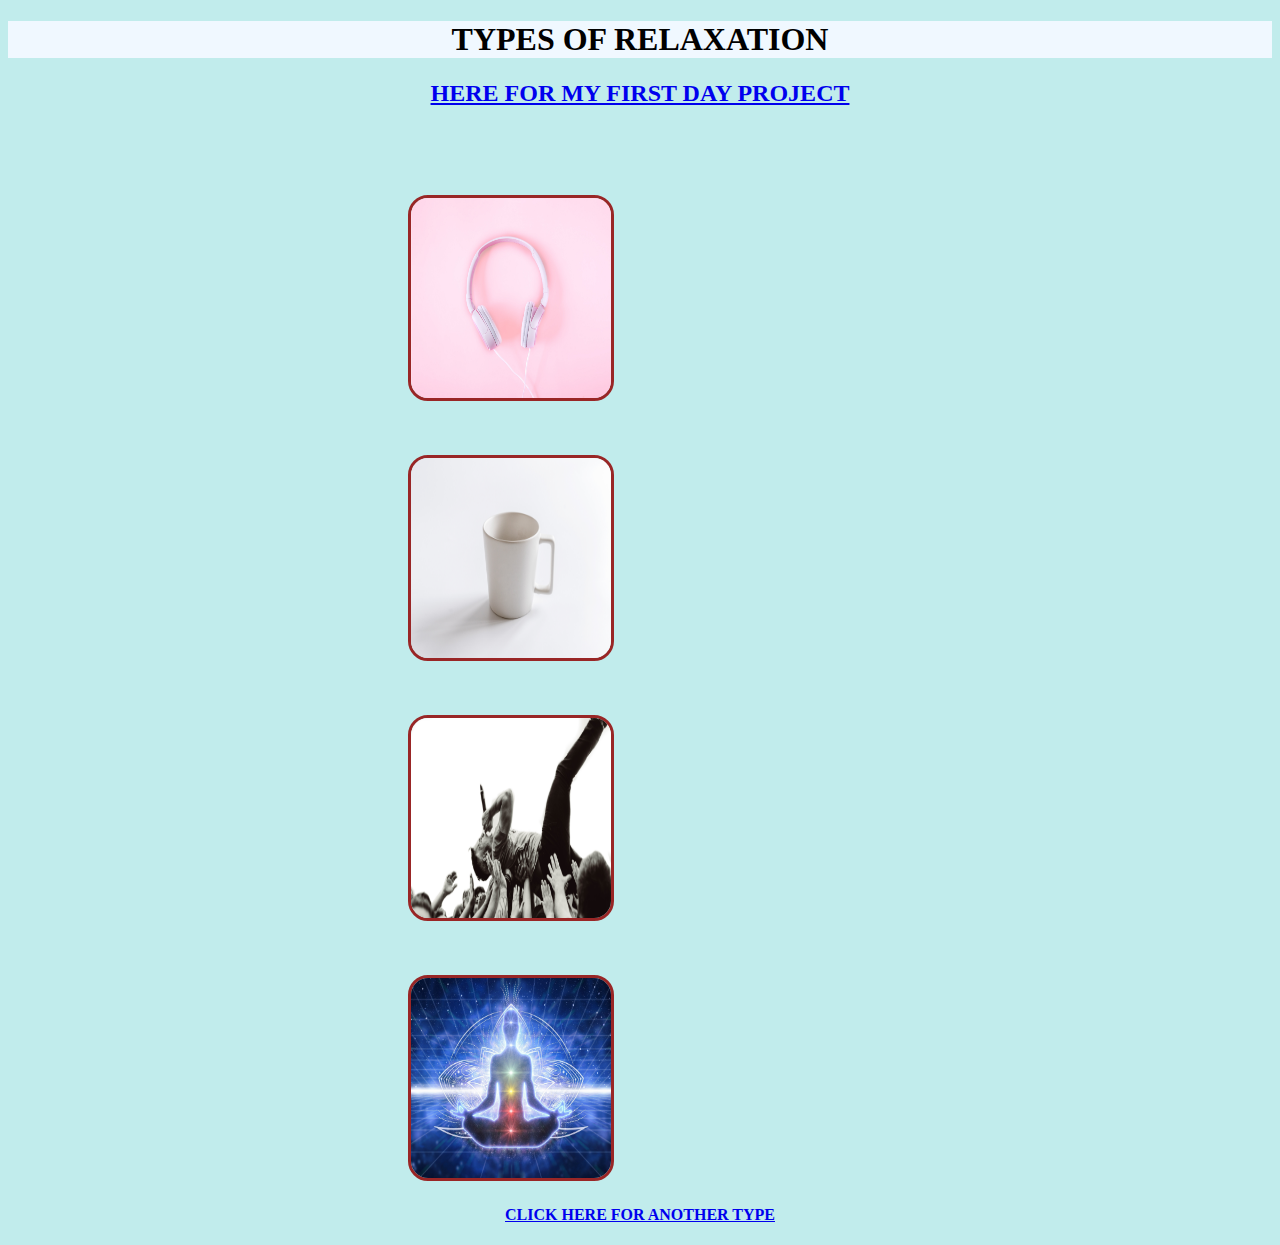
<file: index.html>
<!DOCTYPE html>
<html lang="en">
<head>
    <meta charset="UTF-8">
    <meta name="viewport" content="width=device-width, initial-scale=1.0">
    <title>RELAX</title>
    <link rel="stylesheet" href="./style.css">
    <link rel="icon" type="image/x-icon" href="wallpaper-4515761.jpg">
</head>
<body>
    <h1>TYPES OF RELAXATION</h1>
    <a href="https://jeevasuriyas.github.io/html-day1-pr-1/"><h2>HERE FOR MY FIRST DAY PROJECT</h2></a><br>
    <a href="./music.html"><img src="headsets-1971383.jpg" alt="Music Image"></a>
    <a href="./SelfCare.html"><img src="drink-5063295.jpg" alt="Self Care Image"></a>
    <a href="./SocialRelaxation.html"><img src="band-4671748.jpg" alt="Social Relax Image"></a>
    <a href="./yoga.html"><img src="spiritualism-4552237.jpg" alt="Yoga Image"></a>
    <a href="./legends.html"><h4>CLICK HERE FOR ANOTHER TYPE</h4></a>
</body>
</html>
</file>
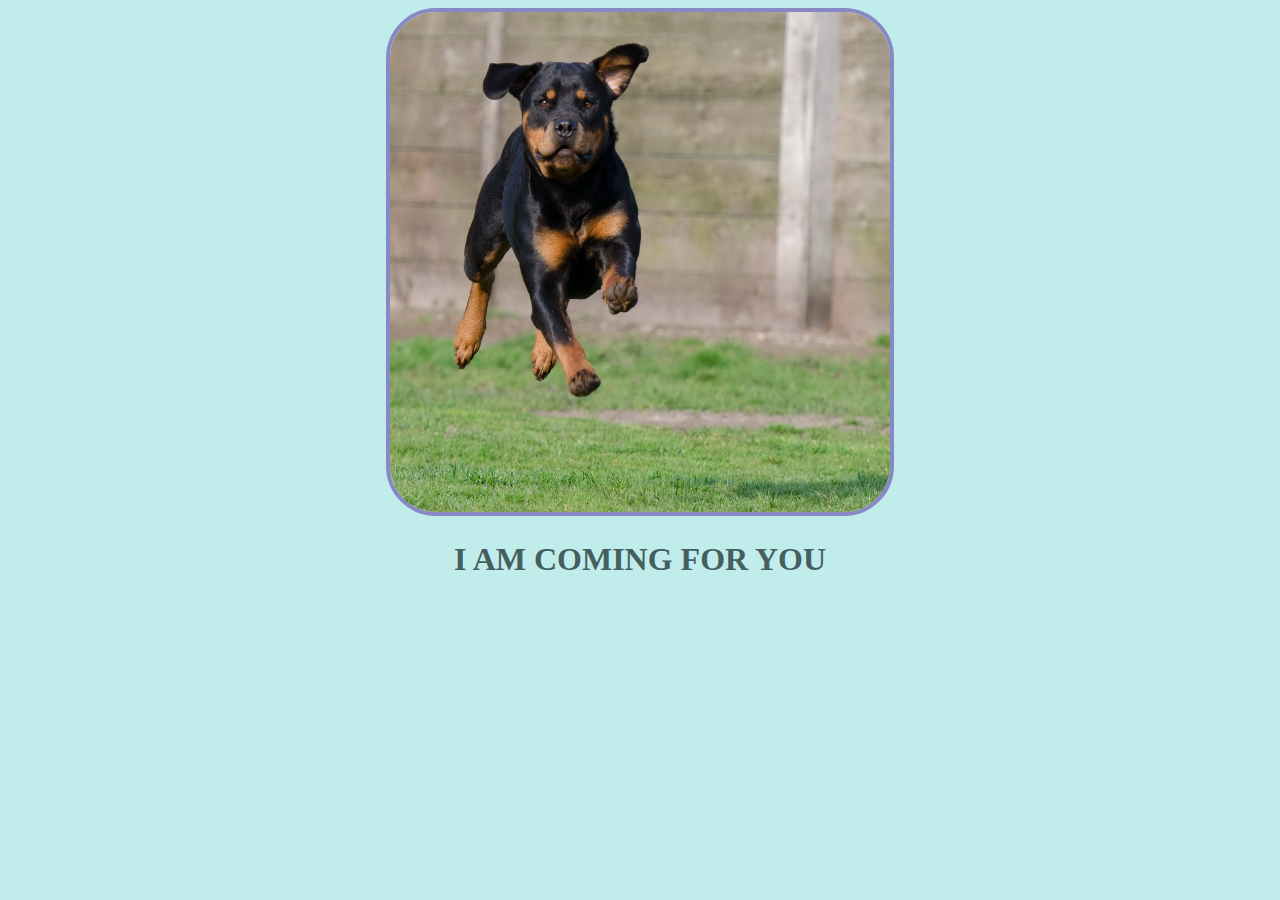
<file: legends.html>
<!DOCTYPE html>
<html lang="en">
<head>
    <meta charset="UTF-8">
    <meta name="viewport" content="width=device-width, initial-scale=1.0">
    <title>RELAX</title>
    <link rel="stylesheet" href="./style5.css">
    <link rel="icon" type="image/x-icon" href="wallpaper-4515761.jpg">
</head>
<body>
    <center><img src="rottweiler-750550.jpg" alt="Legend image"></center>
    <h1>I AM COMING FOR YOU</h1>
</body>
</html>
</file>
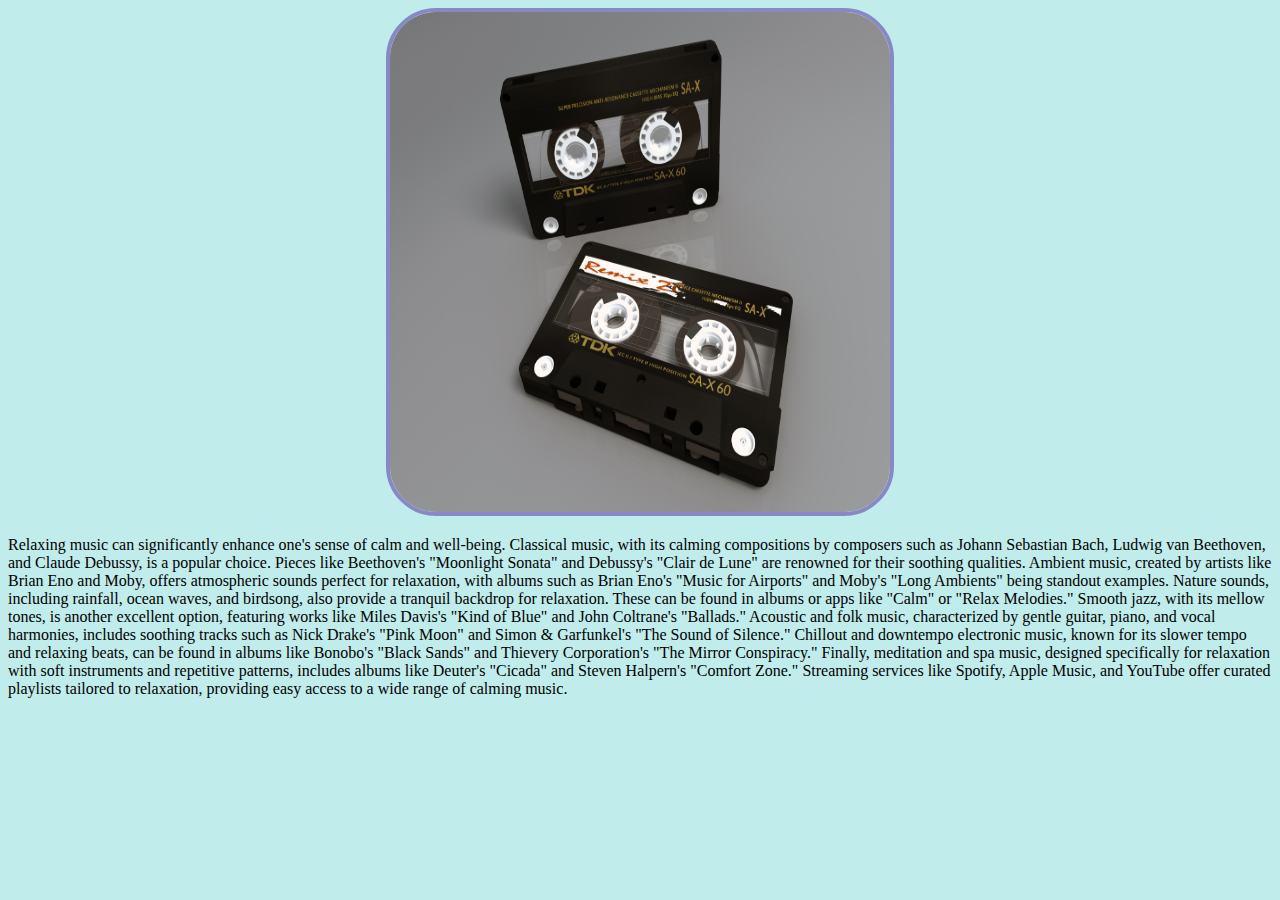
<file: music.html>
<!DOCTYPE html>
<html lang="en">
<head>
    <meta charset="UTF-8">
    <meta name="viewport" content="width=device-width, initial-scale=1.0">
    <title>RELAX</title>
    <link rel="stylesheet" href="./style1.css">
    <link rel="icon" type="image/x-icon" href="wallpaper-4515761.jpg">
</head>
<body>
    <center><img src="k7-1336026.jpg" alt="music image"></center>
    <p>Relaxing music can significantly enhance one's sense of calm and well-being. Classical music, with its calming compositions by composers such as Johann Sebastian Bach, Ludwig van Beethoven, and Claude Debussy, is a popular choice. Pieces like Beethoven's "Moonlight Sonata" and Debussy's "Clair de Lune" are renowned for their soothing qualities. Ambient music, created by artists like Brian Eno and Moby, offers atmospheric sounds perfect for relaxation, with albums such as Brian Eno's "Music for Airports" and Moby's "Long Ambients" being standout examples. Nature sounds, including rainfall, ocean waves, and birdsong, also provide a tranquil backdrop for relaxation. These can be found in albums or apps like "Calm" or "Relax Melodies."

        Smooth jazz, with its mellow tones, is another excellent option, featuring works like Miles Davis's "Kind of Blue" and John Coltrane's "Ballads." Acoustic and folk music, characterized by gentle guitar, piano, and vocal harmonies, includes soothing tracks such as Nick Drake's "Pink Moon" and Simon & Garfunkel's "The Sound of Silence." Chillout and downtempo electronic music, known for its slower tempo and relaxing beats, can be found in albums like Bonobo's "Black Sands" and Thievery Corporation's "The Mirror Conspiracy." Finally, meditation and spa music, designed specifically for relaxation with soft instruments and repetitive patterns, includes albums like Deuter's "Cicada" and Steven Halpern's "Comfort Zone." Streaming services like Spotify, Apple Music, and YouTube offer curated playlists tailored to relaxation, providing easy access to a wide range of calming music.
        
        
        
        
        
        </p>
</body>
</html>
</file>
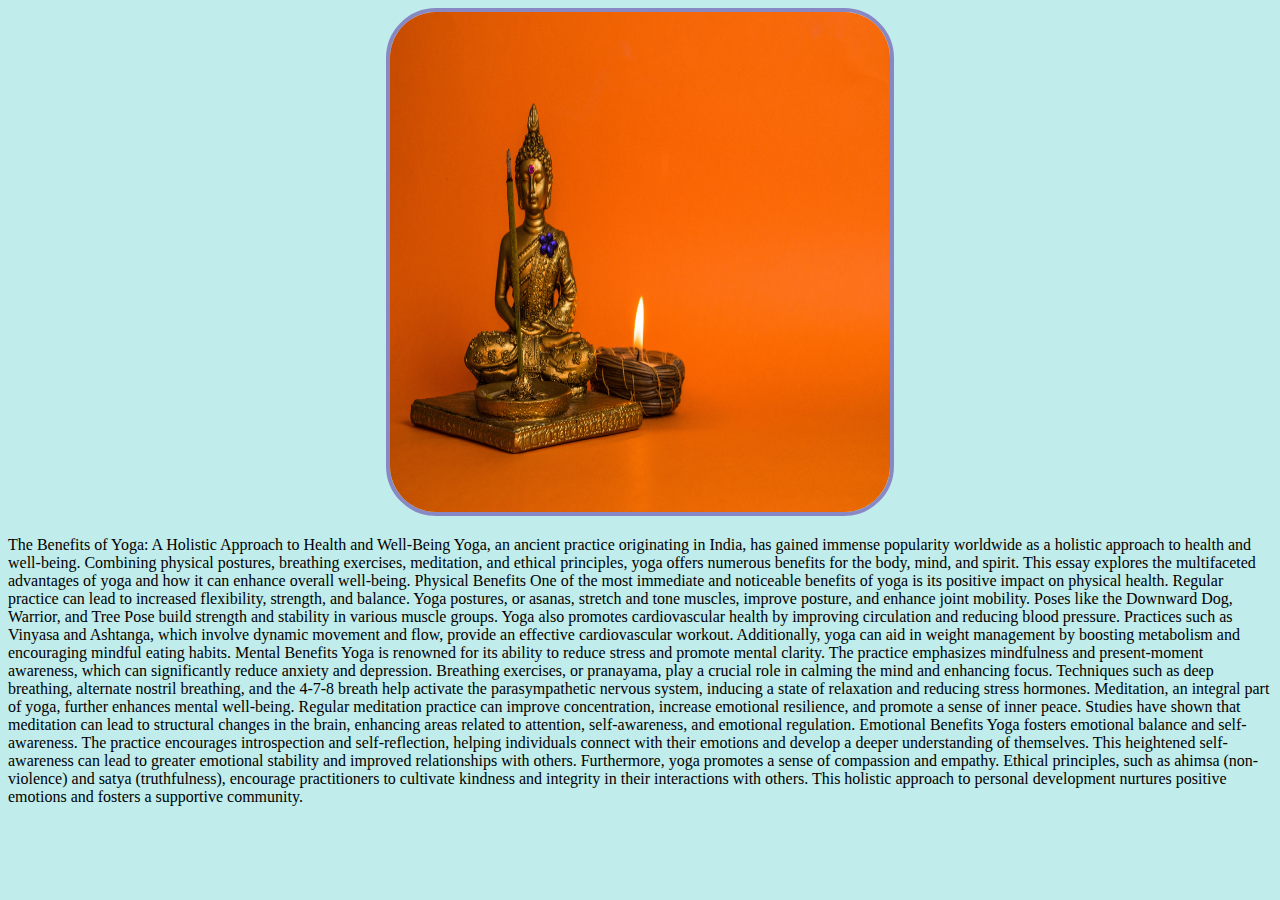
<file: yoga.html>
<!DOCTYPE html>
<html lang="en">
<head>
    <meta charset="UTF-8">
    <meta name="viewport" content="width=device-width, initial-scale=1.0">
    <title>RELAX</title>
    <link rel="stylesheet" href="./style4.css">
    <link rel="icon" type="image/x-icon" href="wallpaper-4515761.jpg">
</head>
<body>
    <center><img src="budha-6387972.jpg"alt="yoga image"></center>
    <p>The Benefits of Yoga: A Holistic Approach to Health and Well-Being
        Yoga, an ancient practice originating in India, has gained immense popularity worldwide as a holistic approach to health and well-being. Combining physical postures, breathing exercises, meditation, and ethical principles, yoga offers numerous benefits for the body, mind, and spirit. This essay explores the multifaceted advantages of yoga and how it can enhance overall well-being.
        
        Physical Benefits
        One of the most immediate and noticeable benefits of yoga is its positive impact on physical health. Regular practice can lead to increased flexibility, strength, and balance. Yoga postures, or asanas, stretch and tone muscles, improve posture, and enhance joint mobility. Poses like the Downward Dog, Warrior, and Tree Pose build strength and stability in various muscle groups.
        
        Yoga also promotes cardiovascular health by improving circulation and reducing blood pressure. Practices such as Vinyasa and Ashtanga, which involve dynamic movement and flow, provide an effective cardiovascular workout. Additionally, yoga can aid in weight management by boosting metabolism and encouraging mindful eating habits.
        
        Mental Benefits
        Yoga is renowned for its ability to reduce stress and promote mental clarity. The practice emphasizes mindfulness and present-moment awareness, which can significantly reduce anxiety and depression. Breathing exercises, or pranayama, play a crucial role in calming the mind and enhancing focus. Techniques such as deep breathing, alternate nostril breathing, and the 4-7-8 breath help activate the parasympathetic nervous system, inducing a state of relaxation and reducing stress hormones.
        
        Meditation, an integral part of yoga, further enhances mental well-being. Regular meditation practice can improve concentration, increase emotional resilience, and promote a sense of inner peace. Studies have shown that meditation can lead to structural changes in the brain, enhancing areas related to attention, self-awareness, and emotional regulation.
        
        Emotional Benefits
        Yoga fosters emotional balance and self-awareness. The practice encourages introspection and self-reflection, helping individuals connect with their emotions and develop a deeper understanding of themselves. This heightened self-awareness can lead to greater emotional stability and improved relationships with others.
        
        Furthermore, yoga promotes a sense of compassion and empathy. Ethical principles, such as ahimsa (non-violence) and satya (truthfulness), encourage practitioners to cultivate kindness and integrity in their interactions with others. This holistic approach to personal development nurtures positive emotions and fosters a supportive community.</p>
</body>
</html>
</file>
<file: style.css>
body{
    background-color: #c1ecec
}
h1{
    background-color: aliceblue;
    text-align: center;
}
h2{
    text-align: center;
}
img{
    width: 200px;
    height: 200px;
    margin-left: 400px;
    margin-top: 50px;
    margin-right: 150px;
    border-radius: 20px;
    border: 3px solid rgb(153, 38, 38);
}
h4{
    text-align: center;
}
</file>
<file: style5.css>
body{
    background-color: #c1ecec;
}
img{
    width: 500px;
    height: 500px;
    border-radius: 50px;
    border: 4px solid rgb(136, 137, 196);
}
h1{
    text-align: center;
    color: rgb(69, 95, 95);
}
</file>
<file: style1.css>
body{
    background-color: #c1ecec;
}
img{
    width: 500px;
    height: 500px;
    border-radius: 50px;
    border: 4px solid rgb(136, 137, 196);
}
</file>
<file: style4.css>
body{
    background-color: #c1ecec;
}
img{
    width: 500px;
    height: 500px;
    border-radius: 50px;
    border: 4px solid rgb(136, 137, 196);
}
</file>
